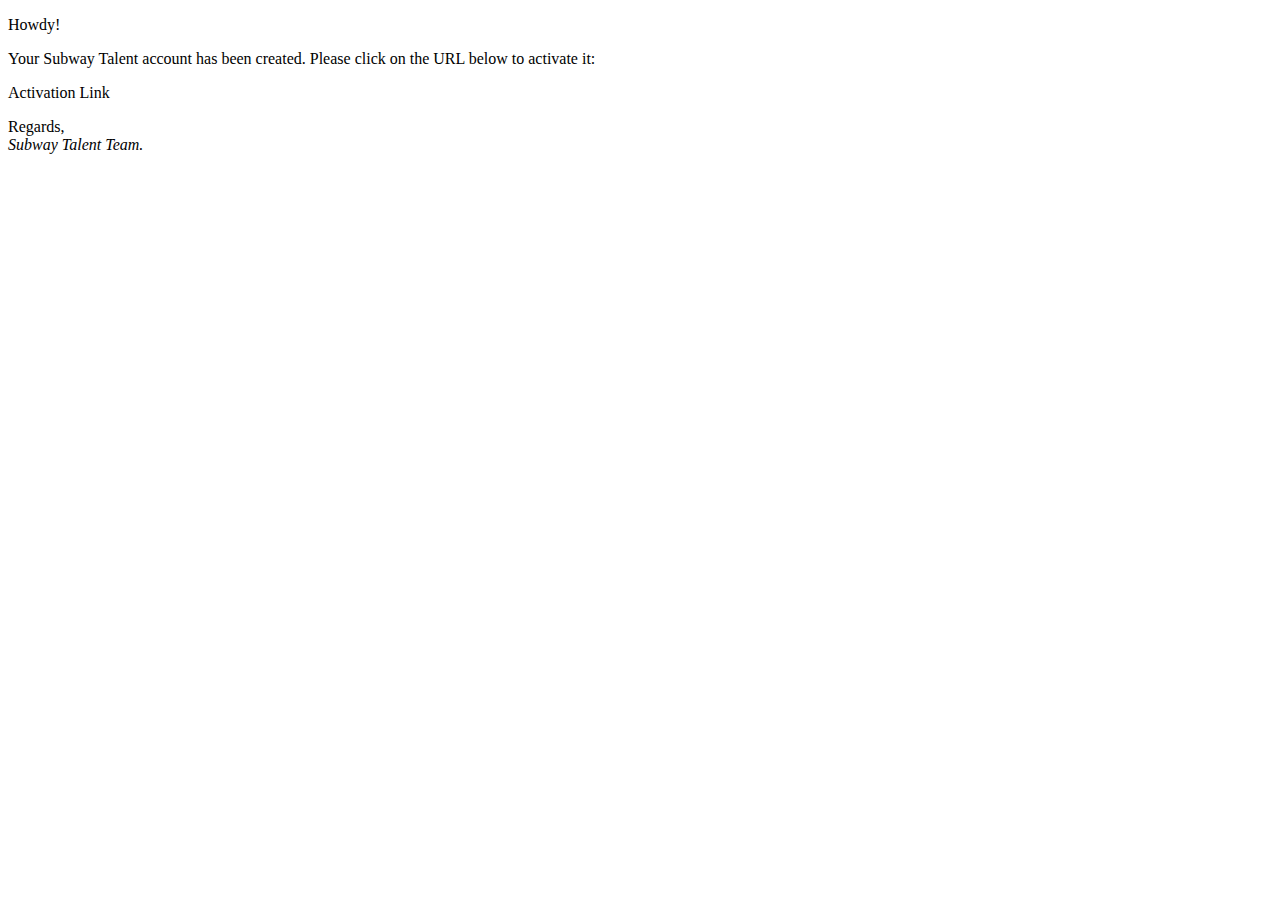
<file: src/main/resources/mails/activationEmail.html>
<!DOCTYPE html>
<html xmlns:th="http://www.thymeleaf.org">
    <head>
        <title>Subway Talent activation</title>
        <meta http-equiv="Content-Type" content="text/html; charset=UTF-8" />
    </head>
    <body>
        <p>
           Howdy!
        </p>
        <p>
            Your Subway Talent account has been created. Please click on the URL below to activate it:
        </p>
        <p>
            <a th:href="@{|${baseUrl}/activate?activationKey=${user.activationKey}|}"
               >Activation Link</a>
        </p>
        <p>
            <span>Regards, </span>
            <br/>
            <em>Subway Talent Team.</em>
        </p>
    </body>
</html>
</file>
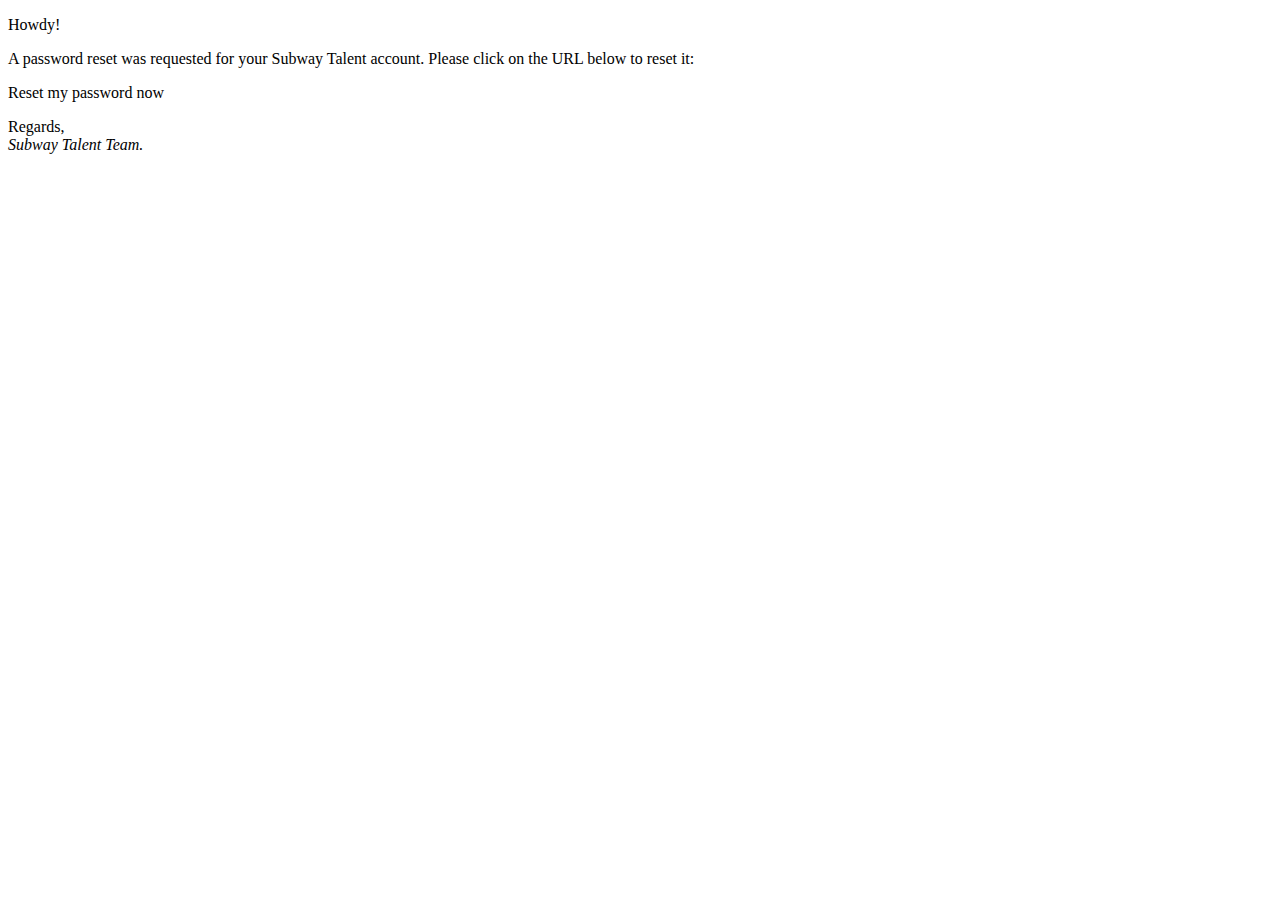
<file: src/main/resources/mails/passwordResetEmail.html>
<!DOCTYPE html>
<html xmlns:th="http://www.thymeleaf.org">
    <head>
        <title>Subway Talent password reset</title>
        <meta http-equiv="Content-Type" content="text/html; charset=UTF-8" />
    </head>
    <body>
        <p>
           Howdy!
        </p>
        <p>
            A password reset was requested for your Subway Talent account. Please click on the URL below to reset it:
        </p>
        <p>
            <a th:href="@{|${baseUrl}/password?email=${user.email}&amp;resetKey=${user.resetKey}|}">Reset my password now</a>
        </p>
        <p>
            <span>Regards, </span>
            <br/>
            <em>Subway Talent Team.</em>
        </p>
    </body>
</html>
</file>
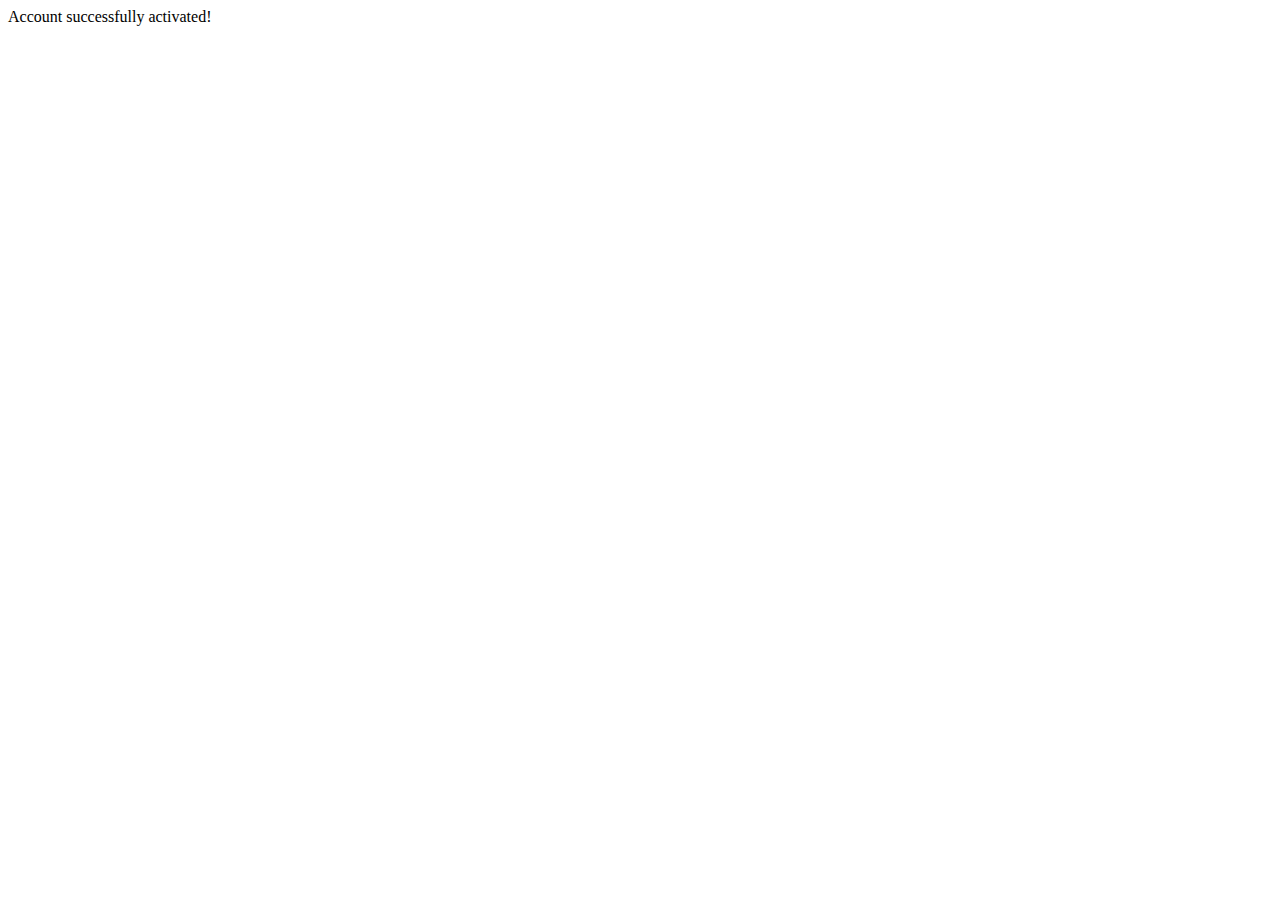
<file: src/main/resources/templates/mdl/fragments/accountactivated.html>
<!DOCTYPE html>
<html xmlns="http://www.w3.org/1999/xhtml" xmlns:th="http://www.thymeleaf.org">
<head>
</head>
<body>
  <div ng-controller="SessionController" class="mdl-grid demo-content" th:fragment="content">
    <div class="android-font android-slogan">Account successfully activated!</div>
  </div>
</body>
</html>
</file>
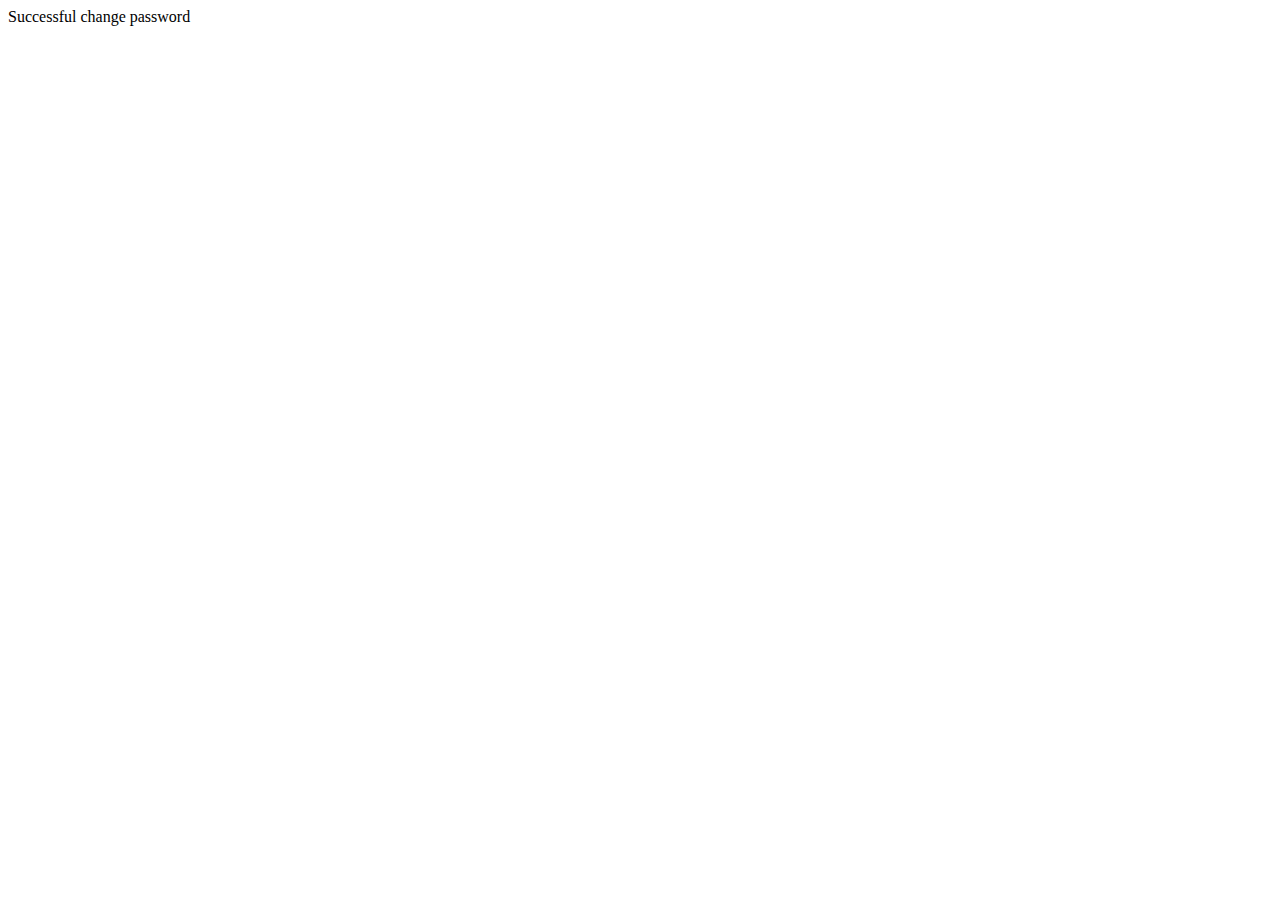
<file: src/main/resources/templates/mdl/fragments/changepasswordsuccess.html>
<!DOCTYPE html>
<html xmlns="http://www.w3.org/1999/xhtml" xmlns:th="http://www.thymeleaf.org">
<head>
</head>
<body>
  <div ng-controller="SessionController" class="mdl-grid demo-content" th:fragment="content">
    <div class="android-font android-slogan">Successful change password</div>
  </div>
</body>
</html>
</file>
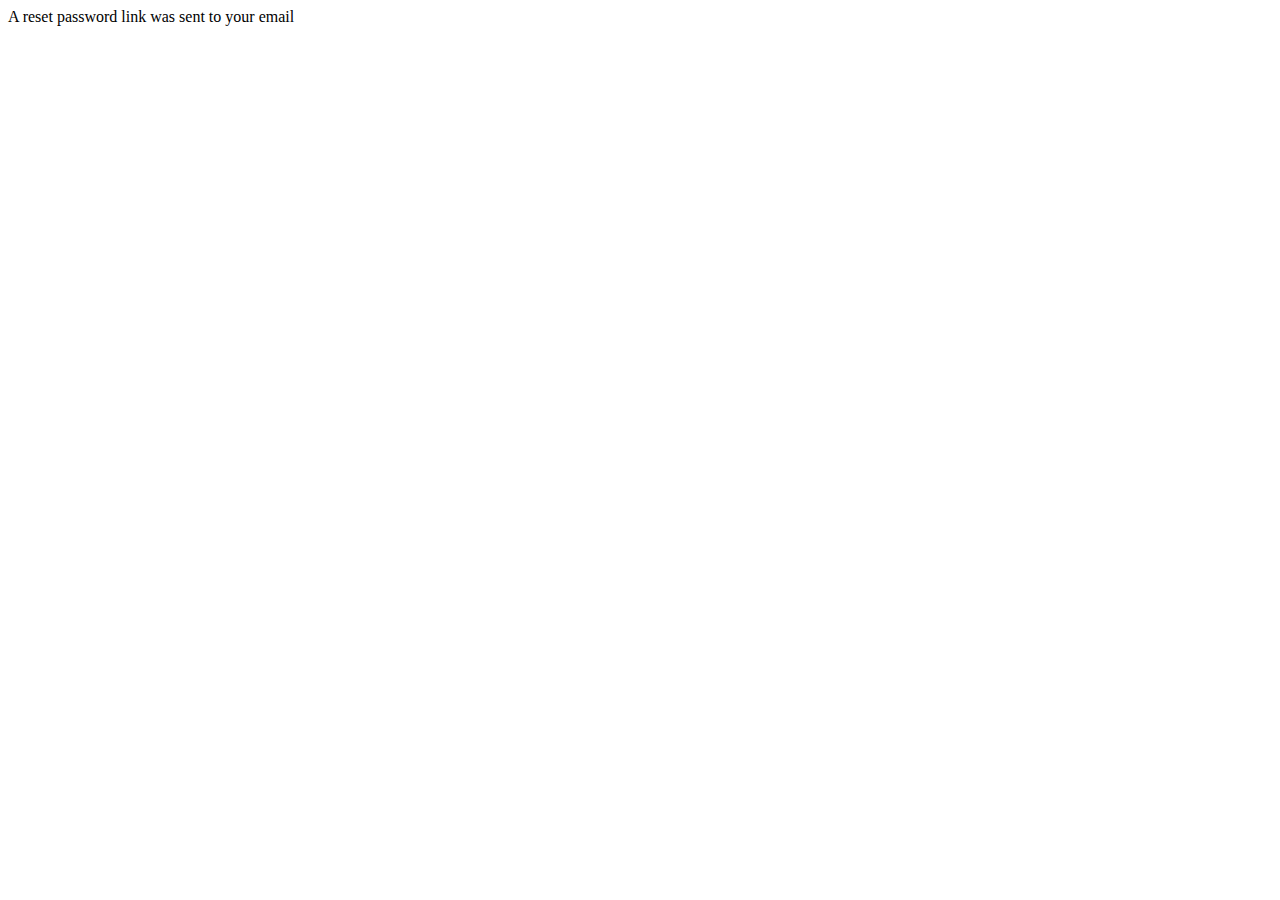
<file: src/main/resources/templates/mdl/fragments/resetpassword.html>
<!DOCTYPE html>
<html xmlns="http://www.w3.org/1999/xhtml" xmlns:th="http://www.thymeleaf.org">
<head>
</head>
<body>
  <div ng-controller="SessionController" class="mdl-grid demo-content" th:fragment="content">
    <div class="android-font android-slogan">A reset password link was sent to your email</div>
  </div>
</body>
</html>
</file>
